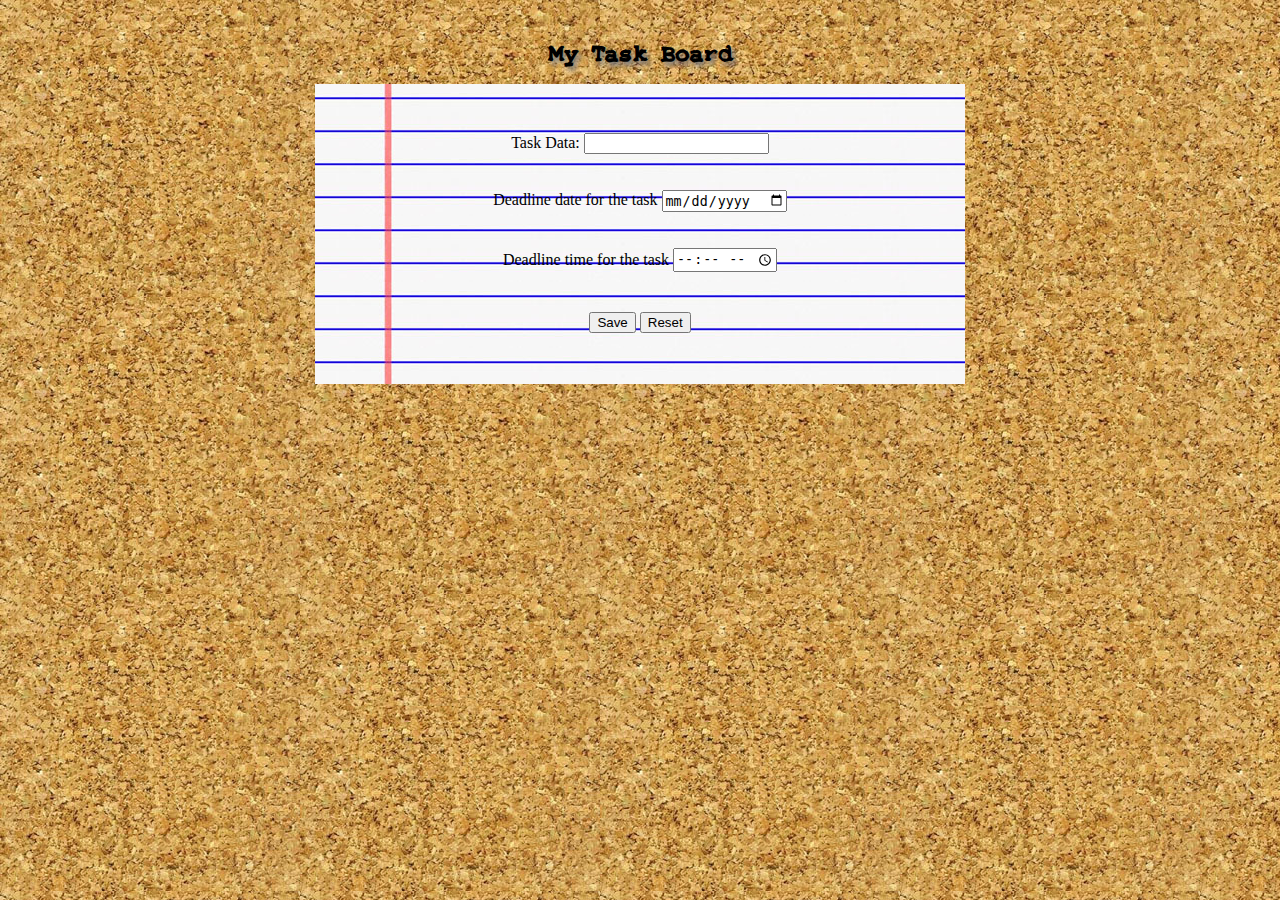
<file: index.html>
<!DOCTYPE html>
<html lang="en">
  <head>
    <meta charset="UTF-8" />
    <meta http-equiv="X-UA-Compatible" content="IE=edge" />
    <meta name="viewport" content="width=device-width, initial-scale=1.0" />
    <title>Project</title>

    <script src="./main.js"></script>
    <link
      href="https://cdn.jsdelivr.net/npm/bootstrap@5.1.3/dist/css/bootstrap.min.css"
      rel="stylesheet"
      integrity="sha384-1BmE4kWBq78iYhFldvKuhfTAU6auU8tT94WrHftjDbrCEXSU1oBoqyl2QvZ6jIW3"
      crossorigin="anonymous"
    />
    <link rel="stylesheet" href="./styles.css" />
    <link rel="stylesheet" href="https://cdn.jsdelivr.net/npm/bootstrap-icons@1.8.2/font/bootstrap-icons.css">
  </head>
  <body>

    <h1>My Task Board</h1>
    <form >
    <div class="note">
      <div class="rows">
        <div>
          <label>Task Data:</label>
          <input type="text"  required />
        </div>
        <div>
        
          <label>Deadline date for the task</label>
          <input type="date" required />
        </div>
        <div>
          <label>Deadline time for the task</label>
          <input type="time" />
        </div>
        <div class="buttons">
          <button type="submit" id="saveBtn" class="btn btn-success">
            Save
          </button>
          <button type="button" id="resetBtn" class="btn btn-danger">
            Reset
          </button>
        </div>
      </div>
    </form>
    </div>

    <div id="containerDiv"></div>
  </body>
</html>
</file>
<file: styles.css>
body {
  background-image: url(./assets/tile.jpg);
}

@font-face {
  font-family: Avi;
  src: url(./assets/fonts/zai_Stempel.ttf);
}

h1 {
  padding-top: 2%;
  font-family: Avi;
  font-size: x-large;
  text-align: center;
  font-weight: bolder;
  text-shadow: 3px 4px 5px gray;
}

.note {
  background-image: url(./assets/formbg.jpg);
  height: 300px;
  width: 650px;

  margin: auto;

  text-align: center;
}

.rows {
  padding-top: 13px;
}

.note input {
  margin-top: 36px;
}

.buttons {
  margin-top: 40px;
}

.task {
  background-image: url(./assets/notebg.png);
  animation: fadeIn linear 3s;
  width: 200px;
  height: 250px;
  margin-left: 50px;
  margin-top: 80px;
  float: left;
  padding: 30px 32px 0px 19px;
}

@keyframes fadeIn {
  0% {
    opacity: 0;
  }
  100% {
    opacity: 1;
  }
}

.taskData {
  overflow: auto;
  height: 160px;
}

.bi-x-circle-fill {
  visibility: hidden;
  cursor: pointer;
  float: right;
}

.task:hover .bi-x-circle-fill {
  visibility: visible;
}
</file>
